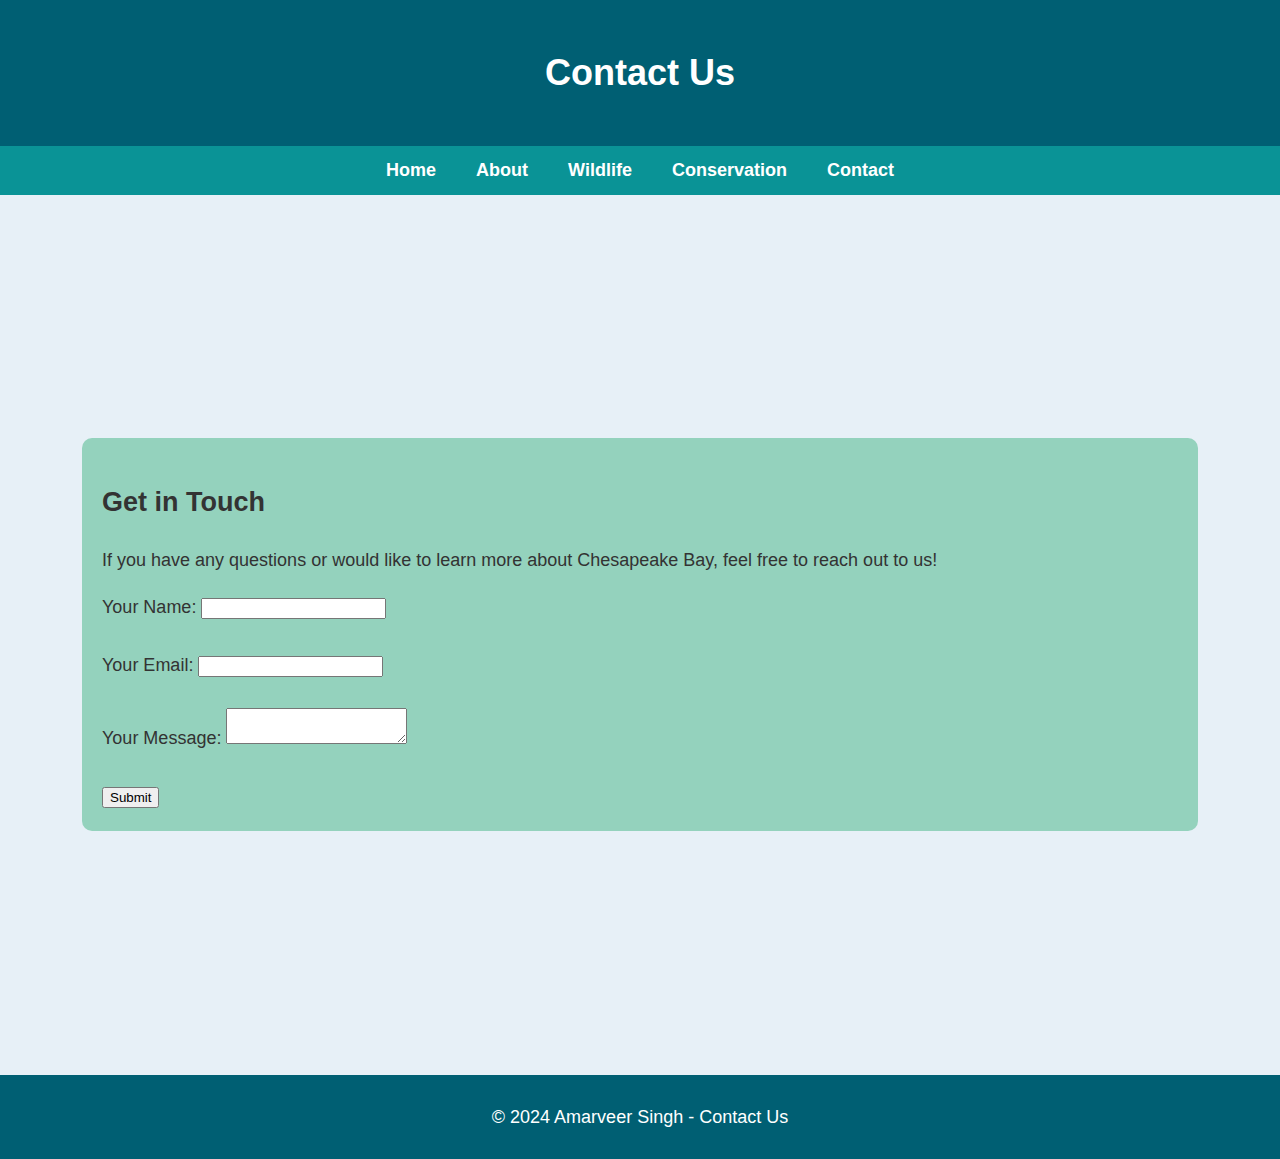
<file: contact.html>
<!DOCTYPE html>
<html lang="en">
<head>
    <meta charset="UTF-8">
    <meta name="viewport" content="width=device-width, initial-scale=1.0">
    <title>Contact Us - Chesapeake Bay</title>
    <link rel="stylesheet" href="styles/styles.css">
</head>
<body>
    <header>
        <h1>Contact Us</h1>
    </header>

    <nav>
        <ul>
            <li><a href="index.html">Home</a></li>
            <li><a href="about.html">About</a></li>
            <li><a href="wildlife.html">Wildlife</a></li>
            <li><a href="conservation.html">Conservation</a></li>
            <li><a href="contact.html">Contact</a></li>
        </ul>
    </nav>

    <main>
        <section>
            <h2>Get in Touch</h2>
            <p>If you have any questions or would like to learn more about Chesapeake Bay, feel free to reach out to us!</p>
            <form action="#" method="POST">
                <label for="name">Your Name:</label>
                <input type="text" id="name" name="name" required><br><br>

                <label for="email">Your Email:</label>
                <input type="email" id="email" name="email" required><br><br>

                <label for="message">Your Message:</label>
                <textarea id="message" name="message" required></textarea><br><br>

                <button type="submit">Submit</button>
            </form>
        </section>
    </main>

    <footer>
        <p>&copy;  2024 Amarveer Singh - Contact Us</p>
    </footer>
</body>
</html>
</file>
<file: styles/styles.css>
/* General Styling */
body {
    font-family: Arial, sans-serif;
    line-height: 1.6;
    margin: 0;
    padding: 0;
    background-color: #e7f0f7;
    color: #333;
}

header {
    background-color: #005f73;
    color: #fff;
    padding: 20px 0;
    text-align: center;
}

nav {
    background-color: #0a9396;
    padding: 10px;
}

nav ul {
    display: flex;
    justify-content: center;
    list-style: none;
    margin: 0;
    padding: 0;
}

nav ul li {
    margin: 0 20px;
}

nav ul li a {
    color: #fff;
    text-decoration: none;
    font-weight: bold;
}

nav ul li a:hover {
    text-decoration: underline;
}

main {
    padding: 20px;
    display: flex;
    justify-content: center;
    align-items: center;
    flex-direction: column;  /* Ensure vertical stacking of sections */
    min-height: calc(100vh - 60px);  /* Ensure main fills remaining screen space */
}

section {
    background-color: #94d2bd;
    padding: 20px;
    border-radius: 10px;
    width: 100%;
    max-width: 1200px;
    box-sizing: border-box;
    margin: 20px auto;
    overflow: hidden;  /* Ensure content stays within the box */
}

section img {
    width: 100%;
    height: auto;
    border-radius: 10px;
    display: block;
    margin: 0 auto;
    max-height: 400px;  /* Ensure images stay within a max height */
}

footer {
    background-color: #005f73;
    color: #fff;
    text-align: center;
    padding: 10px 0;
    position: relative;
    width: 100%;
    bottom: 0;
}

/* Media Queries */
@media only screen and (max-width: 600px) {
    body {
        font-size: 14px;
    }

    nav ul {
        flex-direction: column;
        text-align: center;
    }

    section {
        padding: 15px;
    }
}

@media only screen and (min-width: 601px) and (max-width: 900px) {
    body {
        font-size: 16px;
    }

    section {
        width: 90%;
    }
}

@media only screen and (min-width: 901px) {
    body {
        font-size: 18px;
    }

    section {
        width: 90%;
    }
}
</file>
